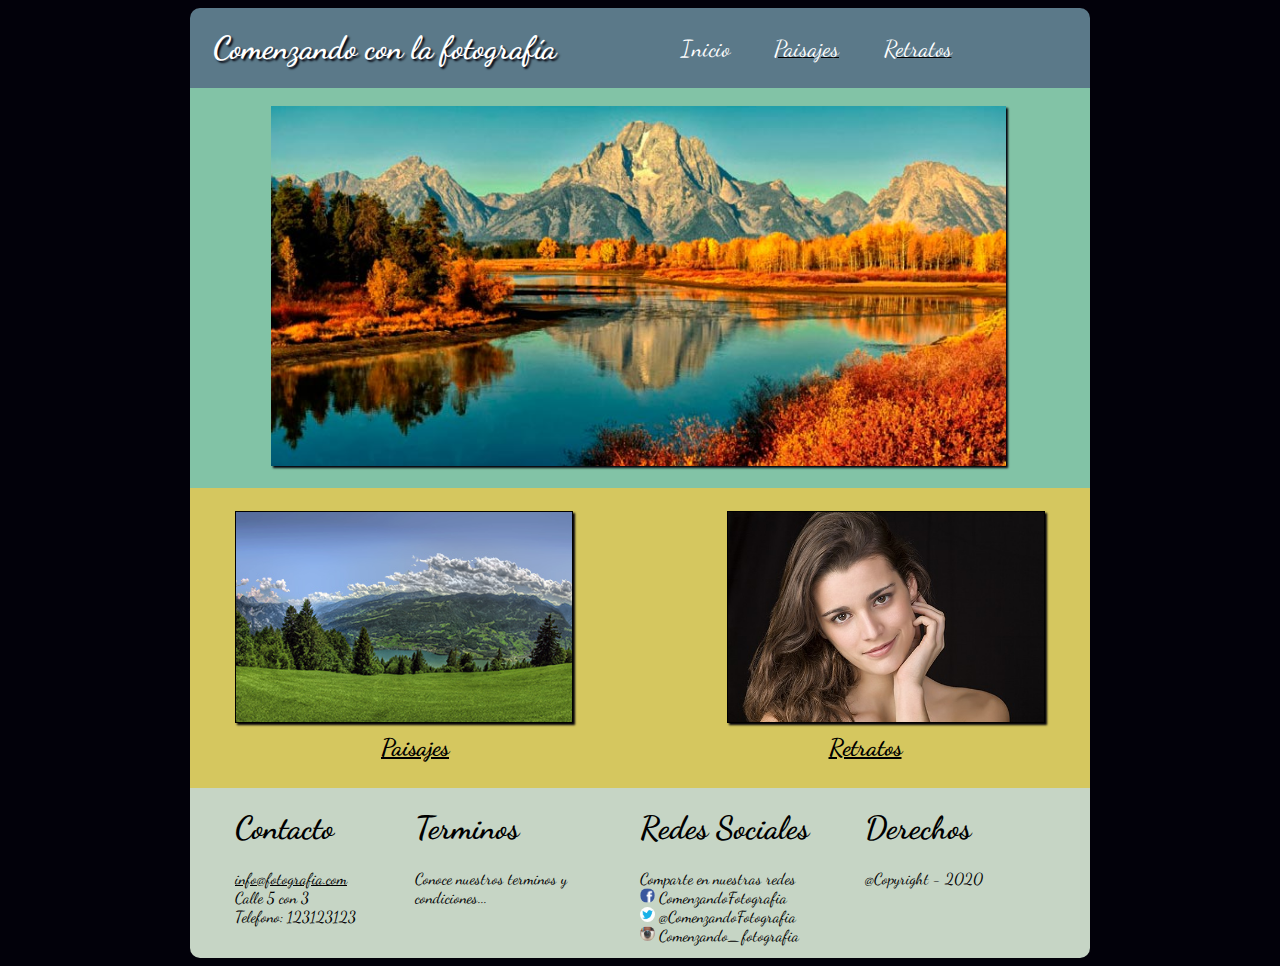
<file: index.html>
<!DOCTYPE html>
<html>
  <head>
    <meta charset="utf-8">
    <meta name="viewport" content="width=device-width,user-scalable=no">
    <title>DFRR - CSS y Diseño Web Responsive</title>
    <link href="css/estilo.css" type="text/css" rel="stylesheet">
  </head>
  <body>
    <div id="contenido">
      <header>
        <div id="titulo">
          <h1>Comenzando con la fotografía</h1>
        </div>
        <div id="menu">
          <a class="item" href="index.html">Inicio</a>
          <ins><a class="item" href="paisajes.html">Paisajes</a></ins>
          <ins><a class="item" href="retratos.html">Retratos</a></ins>
        </div>

      </header>

      <section>
        <article id="img-principal">
          <img src="img/img-principal.jpg" alt="Banner Principal">
        </article>
        <article id="img-izquierda">
          <a class="img-link" href="paisajes.html">
            <img src="img/img-paisaje.jpg" alt="Imagen Paisajes">
          </a>
          <ins><h2>Paisajes</h2></ins>
        </article>
        <article id="img-derecha">
          <a class="img-link" href="retratos.html">
            <img src="img/img-retratos.jpg" alt="Imagen Retratos">
          </a>
          <ins><h2>Retratos</h2></ins>
        </article>
      </section>

      <footer>
        <article id="contacto">
          <h1>Contacto</h1>
          <ins>info@fotografia.com</ins><br>
          Calle 5 con 3<br>
          Telefono: 123123123
        </article>
        <article id="derechos">
          <h1>Derechos</h1>
          @Copyright - 2020
        </article>
        <article id="redes">
          <h1>Redes Sociales</h1>
          Comparte en nuestras redes<br>
          <img src="img/facebook.png" alt="Facebook"> ComenzandoFotografia<br>
          <img src="img/twitter.png" alt="Twitter"> @ComenzandoFotografia<br>
          <img src="img/instagram.jpg" alt="Instagram"> Comenzando_fotografia
        </article>
        <article id="terminos">
          <h1>Terminos</h1>
          <p>Conoce nuestros terminos y condiciones...</p>
        </article>
      </footer>
    </div>
  </body>
</html>
</file>
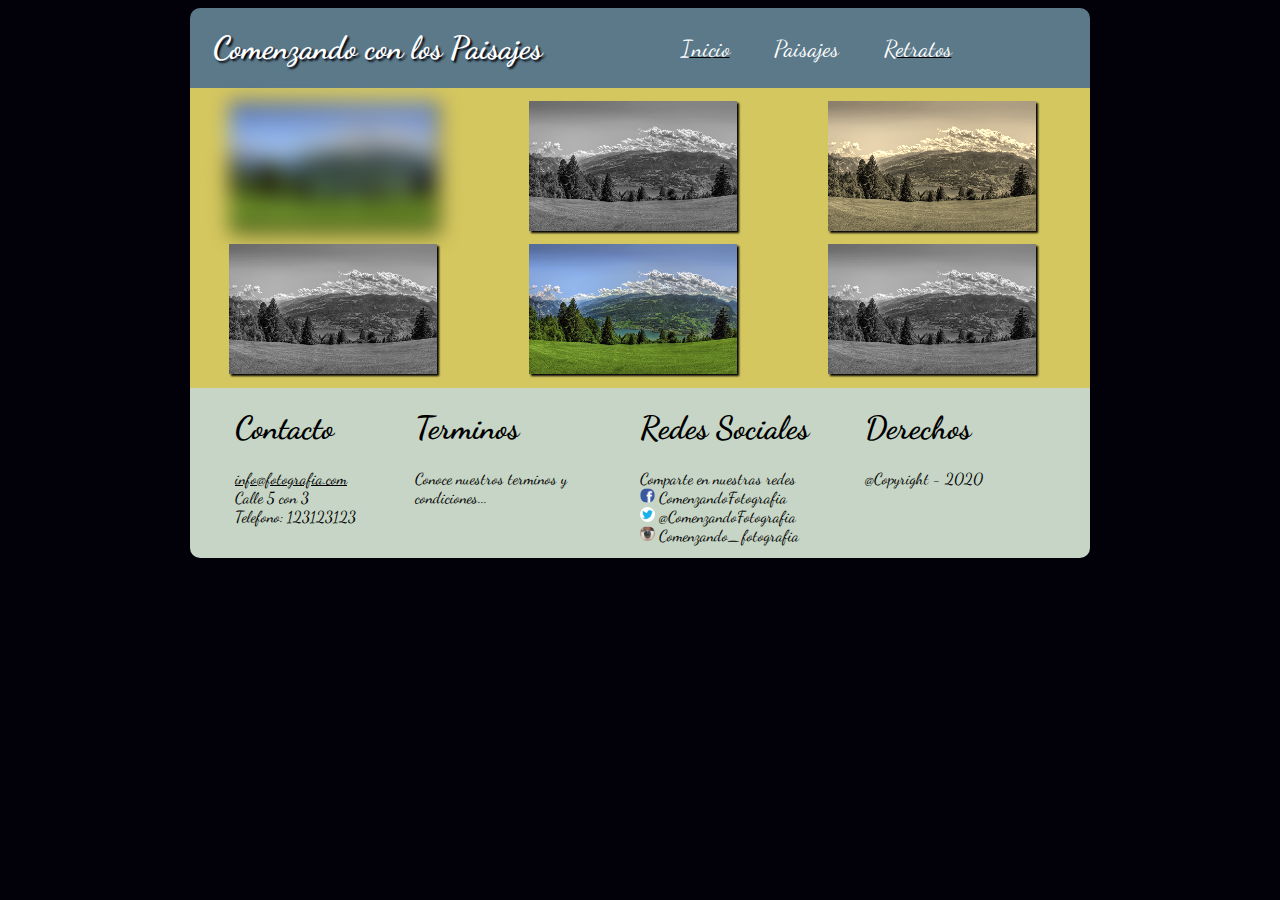
<file: paisajes.html>
<!DOCTYPE html>
<html>
  <head>
    <meta charset="utf-8">
    <meta name="viewport" content="width=device-width,user-scalable=no">
    <title>DFRR - CSS y Diseño Web Responsive</title>
    <link href="css/estilo.css" type="text/css" rel="stylesheet">
  </head>
  <body>
    <div id="contenido">
      <header>
        <div id="titulo">
          <h1>Comenzando con los Paisajes</h1>
        </div>
        <div id="menu">
          <ins><a class="item" href="index.html">Inicio</a></ins>
          <a class="item" href="paisajes.html">Paisajes</a>
          <ins><a class="item" href="retratos.html">Retratos</a></ins>
        </div>

      </header>

      <section>
        <article id="paisajes">
          <div id="item">
            <img src="img/img-paisaje.jpg" alt="Imagen Paisajes" class="img1">
          </div>
          <div id="item">
            <img src="img/img-paisaje.jpg" alt="Imagen Paisajes" class="img2">
          </div>
          <div id="item">
            <img src="img/img-paisaje.jpg" alt="Imagen Paisajes" class="img3">
          </div>
          <div id="item">
            <img src="img/img-paisaje.jpg" alt="Imagen Paisajes" class="img4">
          </div>
          <div id="item">
            <img src="img/img-paisaje.jpg" alt="Imagen Paisajes" class="img5">
          </div>
          <div id="item">
            <img src="img/img-paisaje.jpg" alt="Imagen Paisajes" class="img6">
          </div>
        </article>
      </section>

      <footer>
        <article id="contacto">
          <h1>Contacto</h1>
          <ins>info@fotografia.com</ins><br>
          Calle 5 con 3<br>
          Telefono: 123123123
        </article>
        <article id="derechos">
          <h1>Derechos</h1>
          @Copyright - 2020
        </article>
        <article id="redes">
          <h1>Redes Sociales</h1>
          Comparte en nuestras redes<br>
          <img src="img/facebook.png" alt="Facebook"> ComenzandoFotografia<br>
          <img src="img/twitter.png" alt="Twitter"> @ComenzandoFotografia<br>
          <img src="img/instagram.jpg" alt="Instagram"> Comenzando_fotografia
        </article>
        <article id="terminos">
          <h1>Terminos</h1>
          <p>Conoce nuestros terminos y condiciones...</p>
        </article>
      </footer>
    </div>
  </body>
</html>
</file>
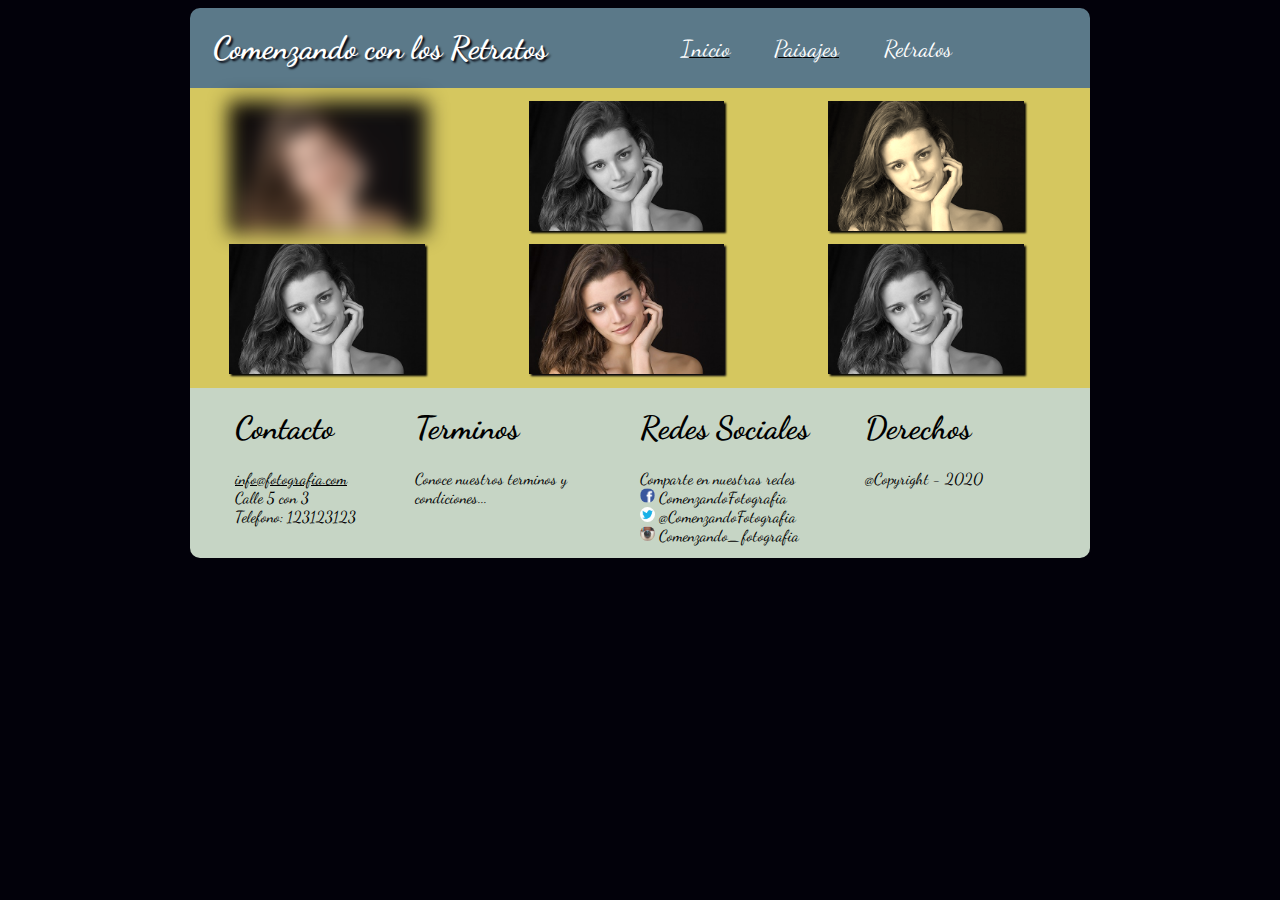
<file: retratos.html>
<!DOCTYPE html>
<html>
  <head>
    <meta charset="utf-8">
    <meta name="viewport" content="width=device-width,user-scalable=no">
    <title>DFRR - CSS y Diseño Web Responsive</title>
    <link href="css/estilo.css" type="text/css" rel="stylesheet">
  </head>
  <body>
    <div id="contenido">
      <header>
        <div id="titulo">
          <h1>Comenzando con los Retratos</h1>
        </div>
        <div id="menu">
          <ins><a class="item" href="index.html">Inicio</a></ins>
          <ins><a class="item" href="paisajes.html">Paisajes</a></ins>
          <a class="item" href="retratos.html">Retratos</a>
        </div>

      </header>

      <section>
        <article id="retratos">
          <div id="item">
            <img src="img/img-retratos.jpg" alt="Imagen Paisajes" class="img1">
          </div>
          <div id="item">
            <img src="img/img-retratos.jpg" alt="Imagen Paisajes" class="img2">
          </div>
          <div id="item">
            <img src="img/img-retratos.jpg" alt="Imagen Paisajes" class="img3">
          </div>
          <div id="item">
            <img src="img/img-retratos.jpg" alt="Imagen Paisajes" class="img4">
          </div>
          <div id="item">
            <img src="img/img-retratos.jpg" alt="Imagen Paisajes" class="img5">
          </div>
          <div id="item">
            <img src="img/img-retratos.jpg" alt="Imagen Paisajes" class="img6">
          </div>
        </article>
      </section>

      <footer>
        <article id="contacto">
          <h1>Contacto</h1>
          <ins>info@fotografia.com</ins><br>
          Calle 5 con 3<br>
          Telefono: 123123123
        </article>
        <article id="derechos">
          <h1>Derechos</h1>
          @Copyright - 2020
        </article>
        <article id="redes">
          <h1>Redes Sociales</h1>
          Comparte en nuestras redes<br>
          <img src="img/facebook.png" alt="Facebook"> ComenzandoFotografia<br>
          <img src="img/twitter.png" alt="Twitter"> @ComenzandoFotografia<br>
          <img src="img/instagram.jpg" alt="Instagram"> Comenzando_fotografia
        </article>
        <article id="terminos">
          <h1>Terminos</h1>
          <p>Conoce nuestros terminos y condiciones...</p>
        </article>
      </footer>
    </div>
  </body>
</html>
</file>
<file: css/estilo.css>
@import url('https://fonts.googleapis.com/css?family=Dancing+Script');

body
{
  font-family: 'Dancing Script';
  background-color: #02010a;
}

#contenido
{
  margin-left: auto;
  margin-right: auto;
  display: flex;
  flex-direction: column;
}

header
{
  height: 80px;
	background-color: #5b7989;
  border-radius: 10px 10px 0 0;
  order: 0;
  animation: miSlideIn 1s;
}

@-webkit-keyframes miSlideIn{
  0%{
    margin-top: 150%;
  }
  60%{
    margin-top: -5%;
  }
  100%{
    margin-top: 0%;
  }
}

header #titulo
{
  width: 50%;
  float: left;
}

header #titulo h1
{
  margin-left: 5%;
}

header #menu
{
  width: 50%;
  float: right;
  padding-top: 3%;
}

header h1
{
  text-align: left;
  text-shadow: 2px 2px 2px #02010a;
	color: white;
}

.item
{
  font-size: 23px;
  text-decoration: none;
  padding-left: 9%;
  color: white;
}

section #img-principal
{
  width: 100%;
  height: 400px;
  background-color: #82c3a6;
  order: 2;
}

section #img-izquierda
{
  width: 50%;
  height: 300px;
  background-color: #d5c75f;
  float: left;
  order: 3;
}

section #img-derecha
{
  width: 50%;
  height: 300px;
  background-color: #d5c75f;
  float: right;
  order: 4;
}

.img-link{
  text-decoration: none;
  color: black;
}

#img-principal img
{
  height: 90%;
  float: left;
  margin: 2% 0 0 9%;
  -webkit-box-shadow: 2px 2px 2px #02010a;
  -moz-box-shadow: 2px 2px 2px #02010a;
}

#img-izquierda img
{
  height: 70%;
  float: left;
  margin: 5% 0 0 10%;
  border: 1px solid;
  -webkit-box-shadow: 2px 2px 2px #02010a;
  -moz-box-shadow: 2px 2px 2px #02010a;
}

#img-izquierda img:hover{
  transition: all 1s;
  transform: rotate(10deg);
  -webkit-animation-direction: reverse;
  animation-direction: reverse;
}

#img-izquierda h2
{
  text-align: center;
  padding-top: 50%
}

#img-derecha img
{
  height: 70%;
  float: right;
  margin: 5% 10% 0 0;
  border: 1px solid;
  -webkit-box-shadow: 2px 2px 2px #02010a;
  -moz-box-shadow: 2px 2px 2px #02010a;
}

#img-derecha img:hover{
  transition: all 1s;
  transform: translate(20px,-5px);
  -webkit-animation-direction: reverse;
  animation-direction: reverse;
}

#img-derecha h2
{
  text-align: center;
  padding-top: 50%
}

#contacto
{
  width: 20%;
  float: left;
  text-align: left;
  padding-left: 5%;
}

#terminos
{
  width: 25%;
  float: right;
  text-align: left;
}

#redes
{
  width: 25%;
  float: right;
  text-align: left;
}

#redes img
{
  height: 15px;
  border-radius: 10px;
}

#derechos
{
  width: 25%;
  float: right;
  text-align: left;
}

section #img-paisajes
{
  width: 100%;
  height: 300px;
  background-color: #d5c75f;
}

section #paisajes
{
  width: 100%;
  height: 300px;
  background-color: #d5c75f;
}

#paisajes #item
{
  width: 33.3%;
  float: left;
}

#paisajes #item img
{
  height: 130px;
  float: left;
  margin: 13px 0 0 39px;
  -webkit-box-shadow: 2px 2px 2px #02010a;
  -moz-box-shadow: 2px 2px 2px #02010a;
}

section #retratos
{
  width: 100%;
  height: 300px;
  background-color: #d5c75f;
}

#retratos #item
{
  width: 33.3%;
  float: left;
}

#retratos #item img
{
  height: 130px;
  float: left;
  margin: 13px 0 0 39px;
  -webkit-box-shadow: 2px 2px 2px #02010a;
  -moz-box-shadow: 2px 2px 2px #02010a;
}

.img1{
  -webkit-filter: blur(10px);
  filter: blur(10px);
}

.img2{
  -webkit-filter: grayscale(100%);
  filter: grayscale(100%);
}

.img3{
  -webkit-filter: sepia(90%);
  filter: sepia(90%);
}

.img4{
  -webkit-filter: grayscale(100%);
  filter: grayscale(100%);
}

.img6{
  -webkit-filter: grayscale(100%);
  filter: grayscale(100%);
}

footer
{
  width: 100%;
  height: 170px;
  clear: both;
  background-color: #C6d5c5;
  border-radius: 0 0 10px 10px;
  order: 5;
}

@media screen{
  #contenido{
    width: 900px;
  }
}

@media (max-width:900px){
  header{
    height: 170px !important;
    display: flex;
    flex-direction: column;
  }
  header #titulo{
    width: 100% !important;
    float: none;
    order: 0;
  }
  header #titulo h1{
    text-align: center;
  }
  header #menu{
    width: 100% !important;
    float: none;
    order: 1;
  }
  #contenido{
    width: 100%;
  }
  #img-principal{
    height: 200px !important;
  }
  #img-principal img{
    height: 73% !important;
    margin: 5% 0 0 5%;
  }
  #img-izquierda{
    width: 100% !important;
    float: none;
  }
  #img-izquierda h2{
    padding-top: 62%;
  }
  #img-derecha img{
    height: 66% !important;
    float: left !important;
    margin: 5% 0 0 5% !important;
  }
  #img-izquierda img{
    height: 62% !important;
    margin: 5% 0 0 5% !important;
  }
  #img-derecha{
    width: 100% !important;
    float: none;
  }
  #img-derecha h2{
    padding-top: 62%;
  }
  #contacto{
    width: 95% !important;
    order: 0;
  }
  #terminos{
    width: 95% !important;
    float: left;
    padding-left: 5%;
    order: 1;
  }
  #redes{
    width: 95% !important;
    float: left;
    padding-left: 5%;
    order: 2;
  }
  #derechos{
    width: 95% !important;
    float: left;
    padding-left: 5%;
    order: 3;
  }
  #paisajes{
    height: 1220px !important;
  }
  #paisajes #item{
    width: 100%;
  }
  #paisajes #item img{
    height: 187px;
    margin-left: 16px;
  }
  #retratos{
    height: 1285px !important;
  }
  #retratos #item{
    width: 100%;
  }
  #retratos #item img{
    height: 197px;
    margin-left: 16px;
  }
  footer{
    height: 480px;
    display: flex;
    flex-direction: column;
  }
}
</file>
